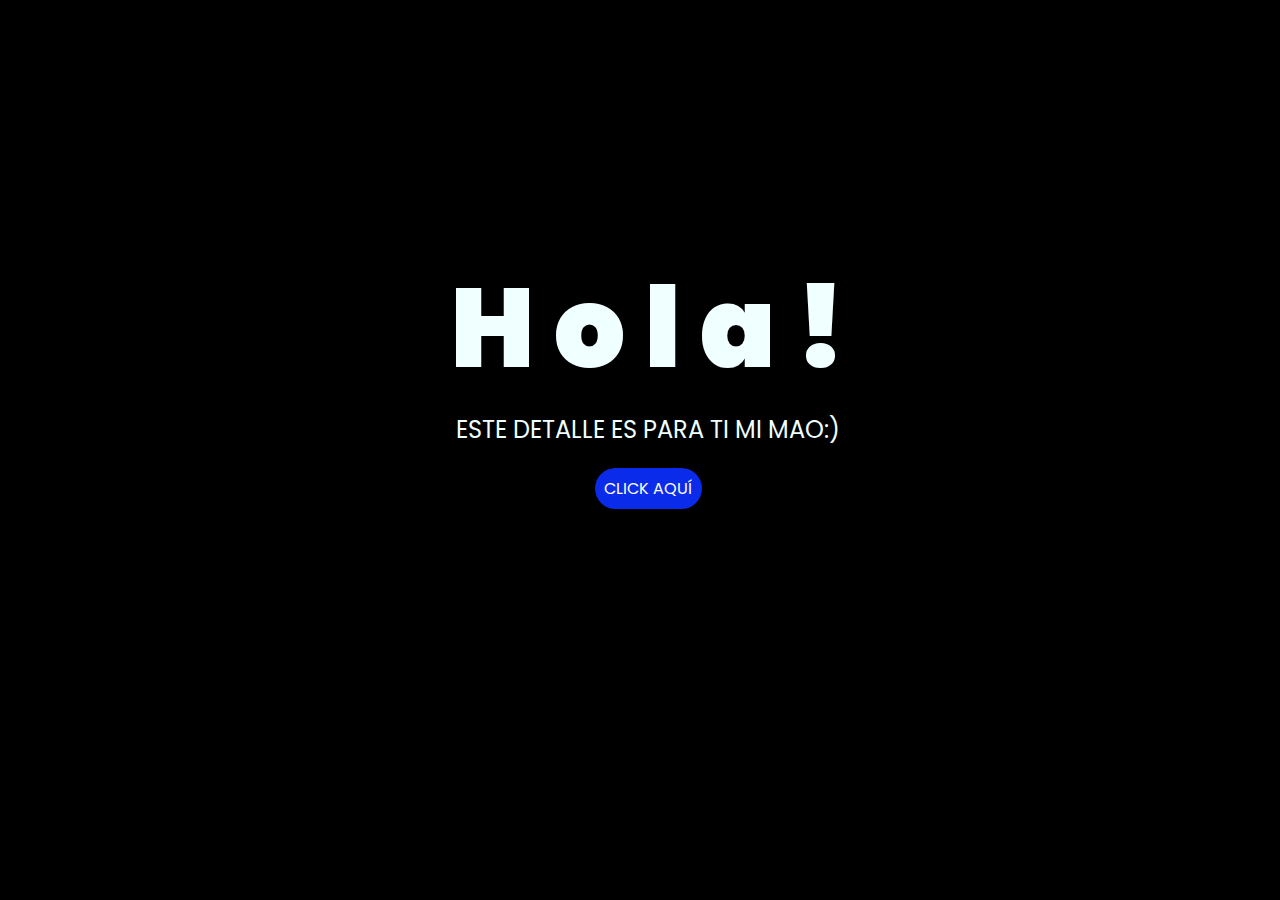
<file: index.html>
<!DOCTYPE html>
<html lang="es">

<head>
    <meta charset="UTF-8">
    <meta http-equiv="X-UA-Compatible" content="IE=edge">
    <meta name="viewport" content="width=device-width, initial-scale=1.0">
    <link rel="stylesheet" href="css/style.css">
    <link rel="icon" href="img/flowers.png" type="image/x-icon">
    <title>Flowers</title>
</head>

<body>
    <div class="greetings">
        <span>H</span>
        <span>o</span>
        <span>l</span>
        <span>a</span>
        <span>!</span>
    </div>
    <div class="description">
        <span>ESTE DETALLE ES PARA TI MI MAO:)</span>
    </div>
    <div class="button">
        <button class="botones">
            <a href="flower.html" style="color: #fff;">CLICK AQUÍ</a>
        </button>
    </div>

</body>

</html>
</file>
<file: css/style.css>
@import url('https://fonts.googleapis.com/css2?family=Poppins:ital,wght@0,500;1,900&display=swap');
*{
    font-family: 'Poppins',cursive;
}
body{
    color: azure;
    width: 100%;
    height: 82vh;
    display: flex;
    flex-direction: column;
    align-items: center;
    justify-content: center;
    background-color: black;
    /* padding-top: -30; */
}

.botones{
    padding: 9px;
    border-radius: 80px;
    background-color: transparent;
    border: none;
}

.botones a{
    background-color: #0a2be9;
    padding: 9px;
    border-radius: 80px;
    -webkit-border-radius: 80px;
    -moz-border-radius: 80px;
    -ms-border-radius: 80px;
    -o-border-radius: 80px;

}

.botones a:focus{
    background-color: rgb(50, 194, 194);
}

.greetings{
    font-size: 7rem;
    font-weight: 900;
}
.greetings > span{
    animation: glow 2.5s ease-in-out infinite;
}
@keyframes glow{
    0%, 100%{
        color: #fff;
        text-shadow: 0 0 12px #39c6d6, 0 0 50px #39c6d6, 0 0 100px #39c6d6;
    }
    10%, 90%{
        color: #111;
        text-shadow: none;
    }
}
.greetings > span:nth-child(2){
    animation-delay: .2s ;
}
.greetings > span:nth-child(3){
    animation-delay: .4s ;
}
.greetings > span:nth-child(4){
    animation-delay: .6s;
}
.greetings > span:nth-child(5){
    animation-delay: .8s;
}
.greetings > span:nth-child(6){
    animation-delay: 1s;
}

.description{
    font-size: 1.5rem;
    margin-bottom: 20px;
}

.button a{
    text-decoration: none;
    font-size: 1rem;
    color: #111;
}

@media screen and (max-width:574px){
    .greetings{
        display: block;
        font-size: 4rem;
        font-weight: 800;
        text-align: center;
    }
    .description{
        font-size: 2rem;
    }
    
    .button a{
        font-size: 1rem;
    }
}
</file>
